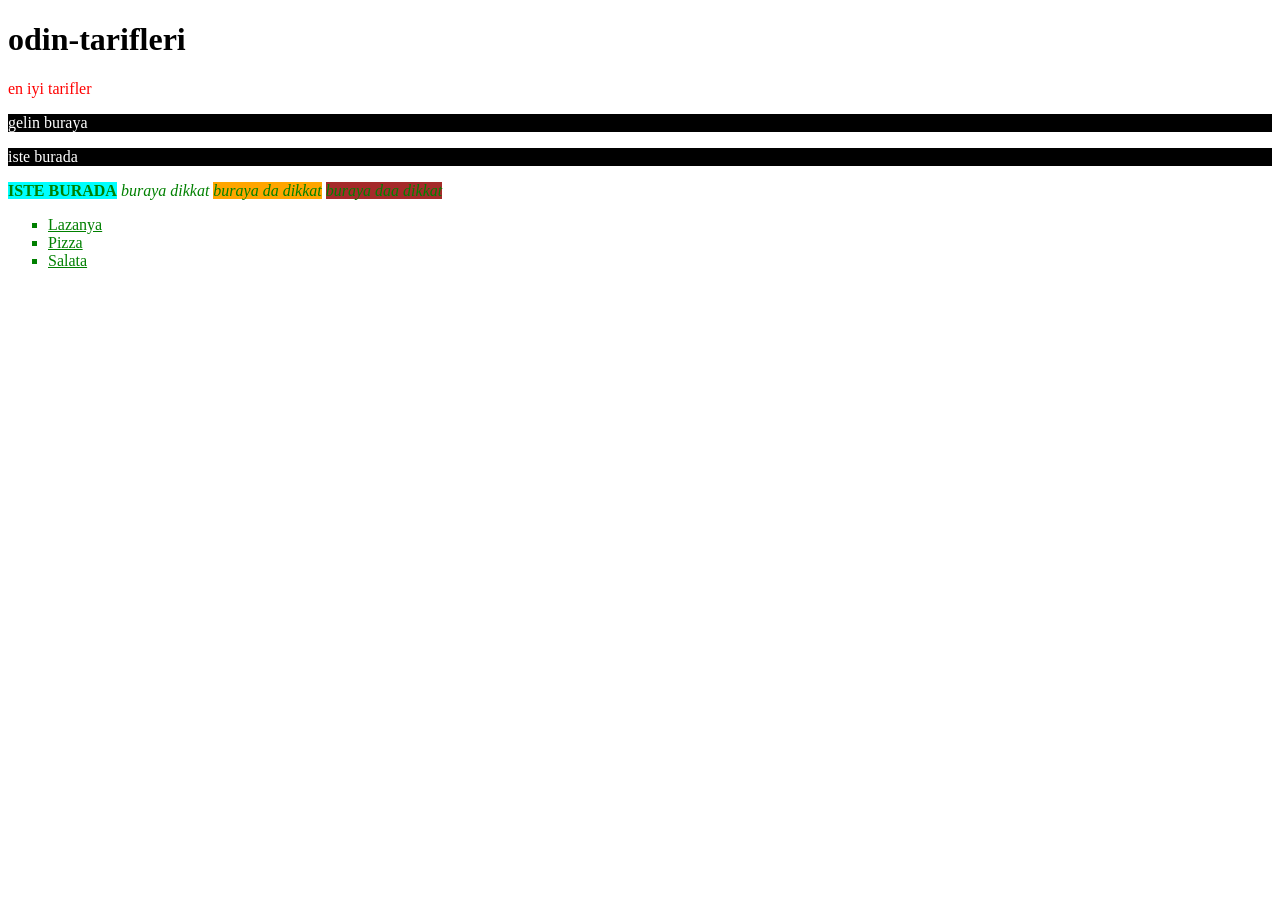
<file: index.html>
<!doctype html>
<html lang="en">
  <head>
    <meta charset="UTF-8" />
    <meta name="viewport" content="width=device-width, initial-scale=1.0" />
    <title>Document</title>
    <link rel="stylesheet" href="styles.css" />
  </head>
  <body>
    <h1>odin-tarifleri</h1>
    <p class="alart-text">en iyi tarifler</p>
    <p class="class1">gelin buraya</p>
    <p class="class2">iste burada</p>
    <strong id="title">ISTE BURADA</strong>
    <em class="sub header">buraya dikkat</em>
    <em class="sub footer">buraya da dikkat</em>
    <em class="sub" id="prew">buraya daa dikkat</em>

    <!--  -->
    <div class="ancestor">
      <div class="contents">
        <div class="contents"></div>
      </div>
    </div>

    <div class="contents"></div>
    <!--  -->

    <ul type="square">
      <li><a href="/recipes/lazanya.html">Lazanya</a></li>
      <li><a href="/recipes/pizza.html">Pizza</a></li>
      <li><a href="/recipes/salata.html">Salata</a></li>
    </ul>
  </body>
</html>
</file>
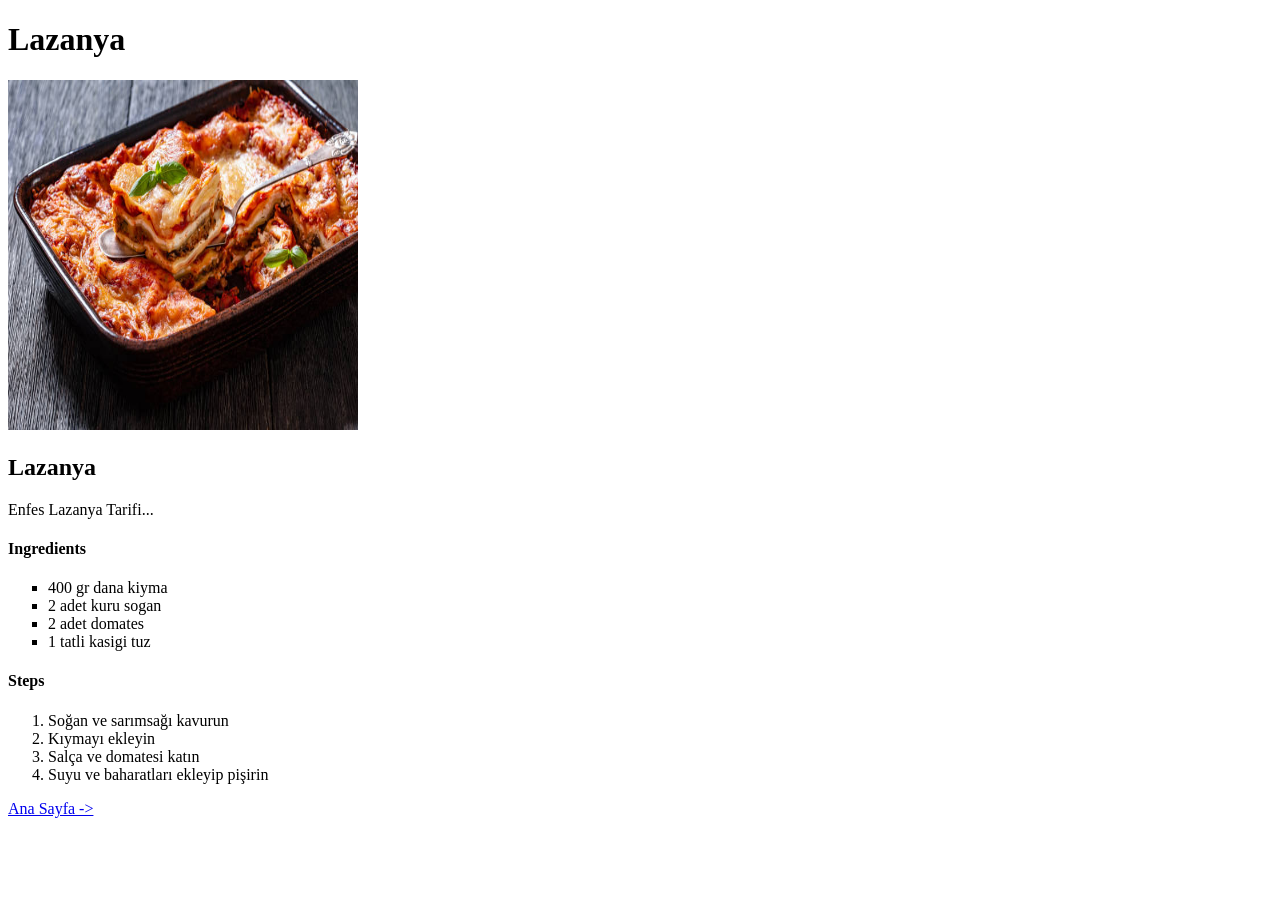
<file: recipes/lazanya.html>
<!doctype html>
<html lang="en">
  <head>
    <meta charset="UTF-8" />
    <meta name="viewport" content="width=device-width, initial-scale=1.0" />
    <title>Lazanya</title>
  </head>
  <body>
    <h1>Lazanya</h1>
    <img src="/images/lazanya.jpg" alt="Lazanya" width="350" height="350" />
    <h2>Lazanya</h2>
    <p>Enfes Lazanya Tarifi...</p>
    <h4>Ingredients</h4>
    <ul type="square">
      <li>400 gr dana kiyma</li>
      <li>2 adet kuru sogan</li>
      <li>2 adet domates</li>
      <li>1 tatli kasigi tuz</li>
    </ul>
    <h4>Steps</h4>
    <ol>
      <li>Soğan ve sarımsağı kavurun</li>
      <li>Kıymayı ekleyin</li>
      <li>Salça ve domatesi katın</li>
      <li>Suyu ve baharatları ekleyip pişirin</li>
    </ol>

    <a href="/index.html">Ana Sayfa -></a>
  </body>
</html>
</file>
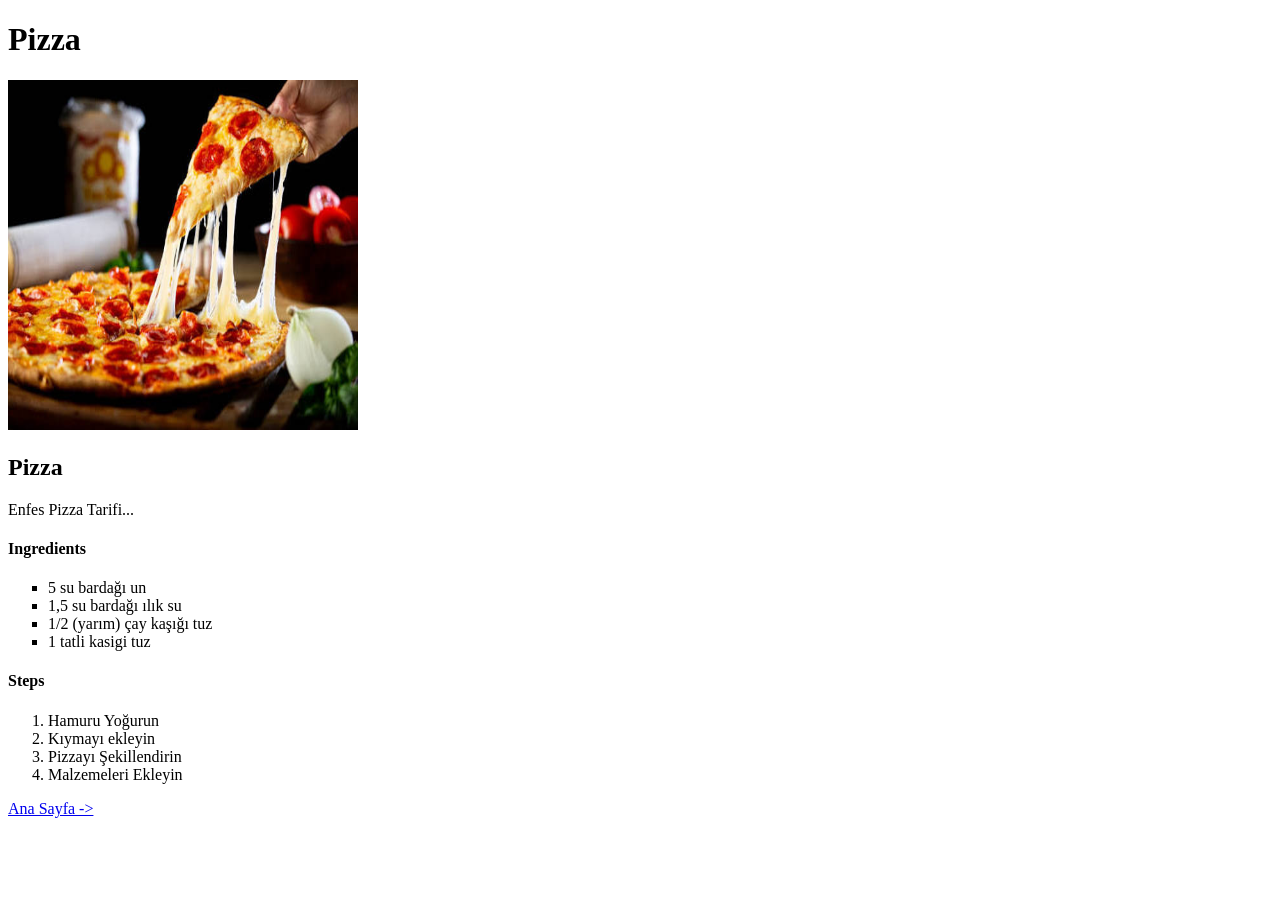
<file: recipes/pizza.html>
<!doctype html>
<html lang="en">
  <head>
    <meta charset="UTF-8" />
    <meta name="viewport" content="width=device-width, initial-scale=1.0" />
    <title>Pizza</title>
  </head>
  <body>
    <h1>Pizza</h1>
    <img src="/images/pizza.jpeg" alt="Lazanya" width="350" height="350" />
    <h2>Pizza</h2>
    <p>Enfes Pizza Tarifi...</p>
    <h4>Ingredients</h4>
    <ul type="square">
      <li>5 su bardağı un</li>
      <li>1,5 su bardağı ılık su</li>
      <li>1/2 (yarım) çay kaşığı tuz</li>
      <li>1 tatli kasigi tuz</li>
    </ul>
    <h4>Steps</h4>
    <ol>
      <li>Hamuru Yoğurun</li>
      <li>Kıymayı ekleyin</li>
      <li>Pizzayı Şekillendirin</li>
      <li>Malzemeleri Ekleyin</li>
    </ol>

    <a href="/index.html">Ana Sayfa -></a>
  </body>
</html>
</file>
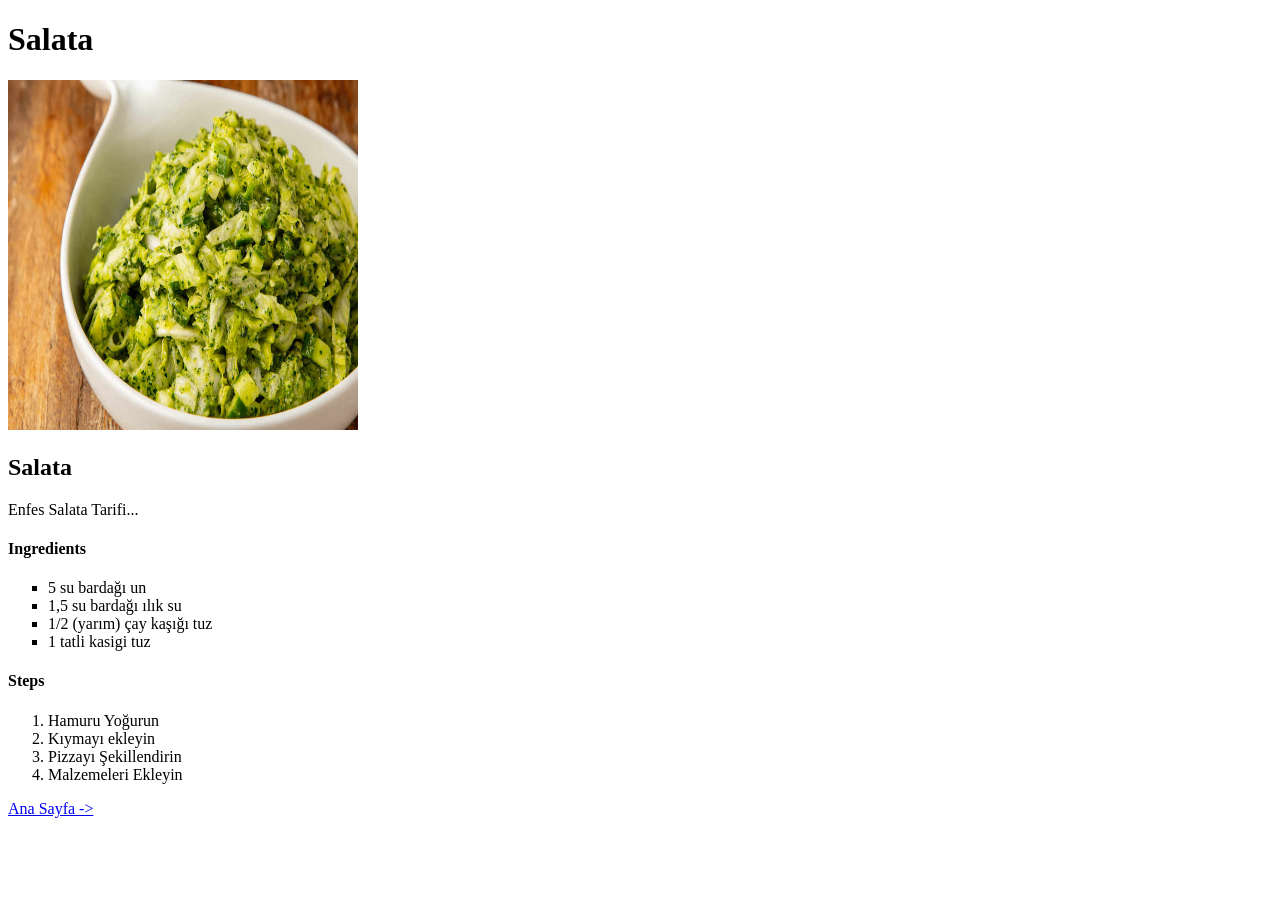
<file: recipes/salata.html>
<!doctype html>
<html lang="en">
  <head>
    <meta charset="UTF-8" />
    <meta name="viewport" content="width=device-width, initial-scale=1.0" />
    <title>Salata</title>
  </head>
  <body>
    <h1>Salata</h1>
    <img src="/images/salata.jpg" alt="Lazanya" width="350" height="350" />
    <h2>Salata</h2>
    <p>Enfes Salata Tarifi...</p>
    <h4>Ingredients</h4>
    <ul type="square">
      <li>5 su bardağı un</li>
      <li>1,5 su bardağı ılık su</li>
      <li>1/2 (yarım) çay kaşığı tuz</li>
      <li>1 tatli kasigi tuz</li>
    </ul>
    <h4>Steps</h4>
    <ol>
      <li>Hamuru Yoğurun</li>
      <li>Kıymayı ekleyin</li>
      <li>Pizzayı Şekillendirin</li>
      <li>Malzemeleri Ekleyin</li>
    </ol>

    <a href="/index.html">Ana Sayfa -></a>
  </body>
</html>
</file>
<file: styles.css>
* { /* evrensel secici tum ogeye uygular */
color: green;
}

h1 { /* tip secici belli bir ogeyi vurgular */
    color: black;
}

.alart-text{ /* sinif seciciler html de verdigimiz siniflara uygular bosluk birakarak 2 sinif da verebiliriz */
    color: red;
}

#title {/*kimlik seciciler sinifa benzer tek fark bir ogenin tek kimlige sahip olmasi*/
    background-color: aqua;
}

.class1,/* bu sekilde iki sinif icin tekrar tekrar yazmak yerine virgulle ayirabiliriz */
.class2{
    color: white;
    background-color: black;
}

.sub.footer{/*iki class tanimladik ikiside sub ile basliyor ve sonlari farkli bu sekilde birbirlerinden ayirabiliyoruz */
    background-color: orange;
}
.sub#prew{ /* bu sekilde ayni isimle baslayan 3 clasi id ile de farkli olarak belirtebiliriz */
    background-color: brown;
}

.ancestor .contents{ /* ancestor clasi altindaki contentsi sec demek */
    background-color: pink;
}
</file>
